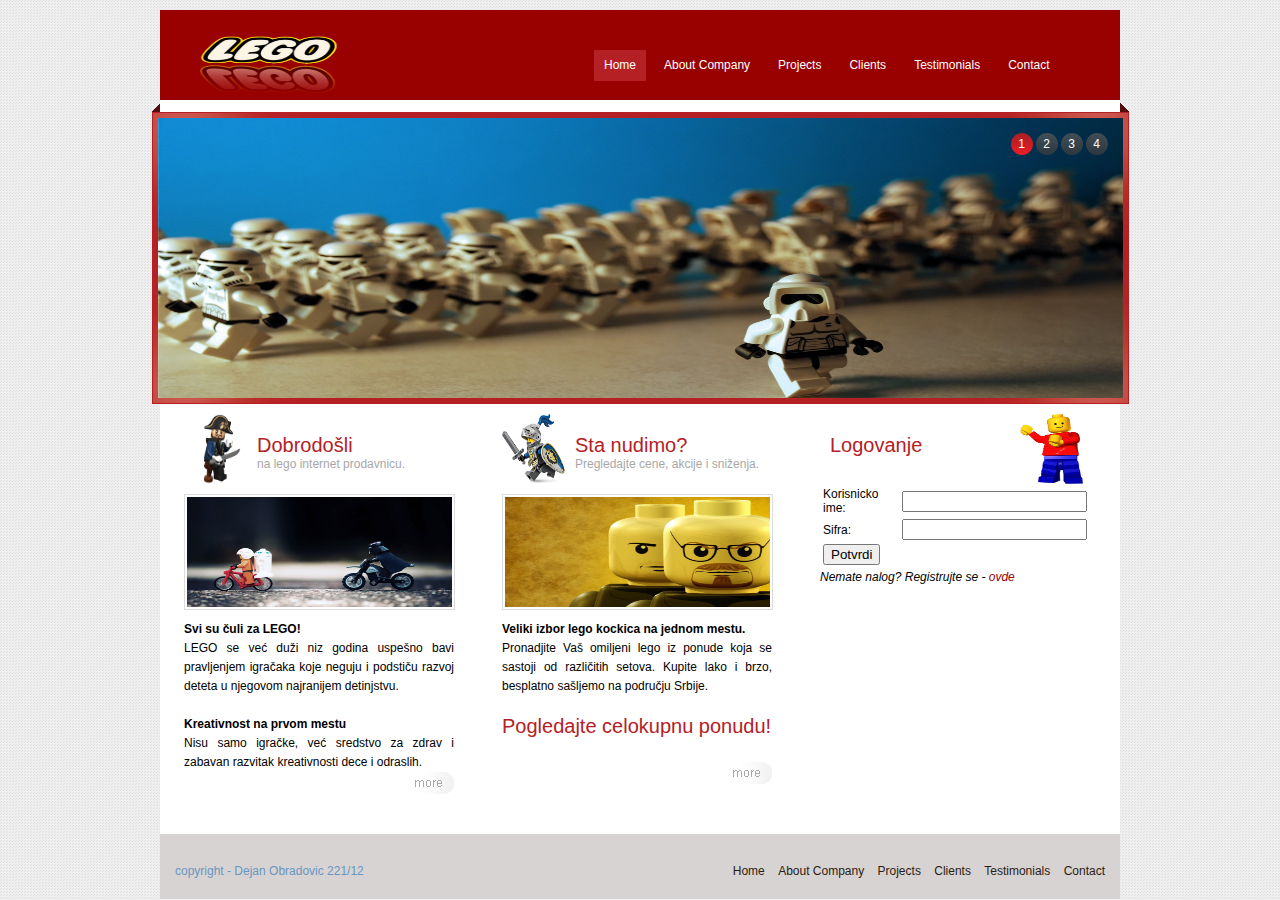
<file: index.html>
<!DOCTYPE html PUBLIC "-//W3C//DTD XHTML 1.0 Transitional//EN" "http://www.w3.org/TR/xhtml1/DTD/xhtml1-transitional.dtd">
<html xmlns="http://www.w3.org/1999/xhtml">
<head>
<meta http-equiv="Content-Type" content="text/html; charset=utf-8" />
<title>Lego</title>
<link rel="stylesheet" type="text/css" href="style.css" media="screen" />
<script type="text/javascript" src="js/jquery.core.js"></script>
<script type="text/javascript" src="js/jquery.superfish.js"></script>
<script type="text/javascript" src="js/jquery.jcarousel.pack.js"></script>
<script type="text/javascript" src="js/jquery.easing.js"></script>
<script type="text/javascript" src="js/jquery.scripts.js"></script>
</head>

<body>
<div id="wrap">
    <div class="top_corner"></div>
    <div id="main_container">
    
        <div id="header">
            <div id="logo"><a href="index.html"><img src="images/lego1.png" alt="" title="" height="80" width="180" /></a></div>
            
            
            
            <div id="menu">
                <ul>                                                                                            
                    <li><a class="current" href="index.html" title="">Home</a></li>
                    <li><a href="about.html" title="">About Company</a></li>
                    <li><a href="#" title="">Projects</a></li>
                    <li><a href="#" title="">Clients</a></li>
                    <li><a href="#" title="">Testimonials</a></li>
                    <li><a href="contact.html" title="">Contact</a></li>
                </ul>
            </div>
            
        
        </div>
        
        
        <div class="middle_banner">               
           
<div class="featured_slider">
      	<!-- begin: sliding featured banner -->
         <div id="featured_border" class="jcarousel-container">
            <div id="featured_wrapper" class="jcarousel-clip">
               <ul id="featured_images" class="jcarousel-list">
                  <li><img src="images/lego15.jpg" width="965" height="308" alt="Truperi" /></li>
                  <li><img src="images/l.png" width="965" height="308" alt="Lego" /></li>
                  <li><img src="images/lego13.jpg" width="965" height="308" alt="Lego" /></li>
                  <li><img src="images/lego6.jpg" width="965" height="308" alt="Truperi" /></li>
               </ul>
            </div>
       
            <ul id="featured_buttons" class="clear_fix">
               <li>1</li>
               <li>2</li>
               <li>3</li>
               <li>4</li>
            </ul>
         </div>
         <!-- end: sliding featured banner -->
</div>
          
        
        
        </div><!---------------------------------end of middle banner-------------------------------->
        
        
        <div class="center_content">
        
        
         
        <div class="home_section_left">
            <img src="images/gusar.png" alt="gusar" title="" class="home_section_icon" border="0" height="70">
                            
                <h2 class="home_title">Dobrodošli</h2>
                <div class="home_subtitle">na lego internet prodavnicu.</div>
    
                <div class="home_section_thumb">
                <img src="images/lego2.jpg" alt="starwars" title="" border="0" height="110" width="265">
                </div>
                <p><span>Svi su čuli za LEGO!</span><br>
               LEGO se već duži niz godina uspešno bavi pravljenjem igračaka koje neguju i podstiču razvoj deteta u njegovom najranijem detinjstvu.
                <br> <br>
                <span>Kreativnost na prvom mestu</span><br>
                Nisu samo igračke, već sredstvo za zdrav i zabavan razvitak kreativnosti dece i odraslih. 
                </p>
                <a href="" class="more"><img src="images/more.gif" alt="" title="" border="0"></a>
        <div class="clear"></div>
        </div>
        
        
        <div class="home_section_left">
            <img src="images/vitez.png" alt="" title="" class="home_section_icon" border="0" height="70">
                            
                <h2 class="home_title">Sta nudimo?</h2>
                <div class="home_subtitle">Pregledajte cene, akcije i sniženja.</div>
    
                <div class="home_section_thumb">
                <img src="images/lego5.jpg" alt="" title="" border="0" height="110" width="265">
                </div>
                <p><span>Veliki izbor lego kockica na jednom mestu.</span><br>
                Pronadjite Vaš omiljeni lego iz ponude koja se sastoji od različitih setova. Kupite lako i brzo, besplatno sašljemo na području Srbije.
				<br> <br>
                <span><h2>Pogledajte celokupnu ponudu!</h2></span>
               
                </p>
				<br>
                <a href="" class="more"><img src="images/more.gif" alt="" title="" border="0"></a>
        <div class="clear"></div>
        </div>
        
        <div class="home_section_left">
            
                            
                <h2 class="home_title">Logovanje</h2>
				<img src="images/faca.png" alt="" title="" class="home_section_icon" border="0" height="70">
               
				
                <div id="forma">
				<form>
				<table>
					
					<tr><td>Korisnicko ime:</td><td><input type="text" name="tbIme" id="tbIme"></td></tr>
					<tr><td>Sifra:</td><td><input type="password"></td></tr>
					<tr colspan='2'><td><input type="button" value="Potvrdi"></td></tr>
				</table>
				<p><i>Nemate nalog? Registrujte se - <a href="">ovde</a></i></p>
				</form>
				</div>
        <div class="clear"></div>
        </div>
        
            
        
        
        
   
        
        <div class="clear"></div>
        </div>
        
        <div class="footer">
        	<div class="copyright">copyright - Dejan Obradovic 221/12</div>
        
        	<div class="footer_links">
                <a class="current" href="index.html" title="">Home</a>
                <a href="#" title="">About Company</a>
                <a href="#" title="">Projects</a>
                <a href="#" title="">Clients</a>
                <a href="#" title="">Testimonials</a>
                <a href="contact.html" title="">Contact</a>            
            </div>
        </div>
      
      
    
    </div>
</div>
</body>
</html>
</file>
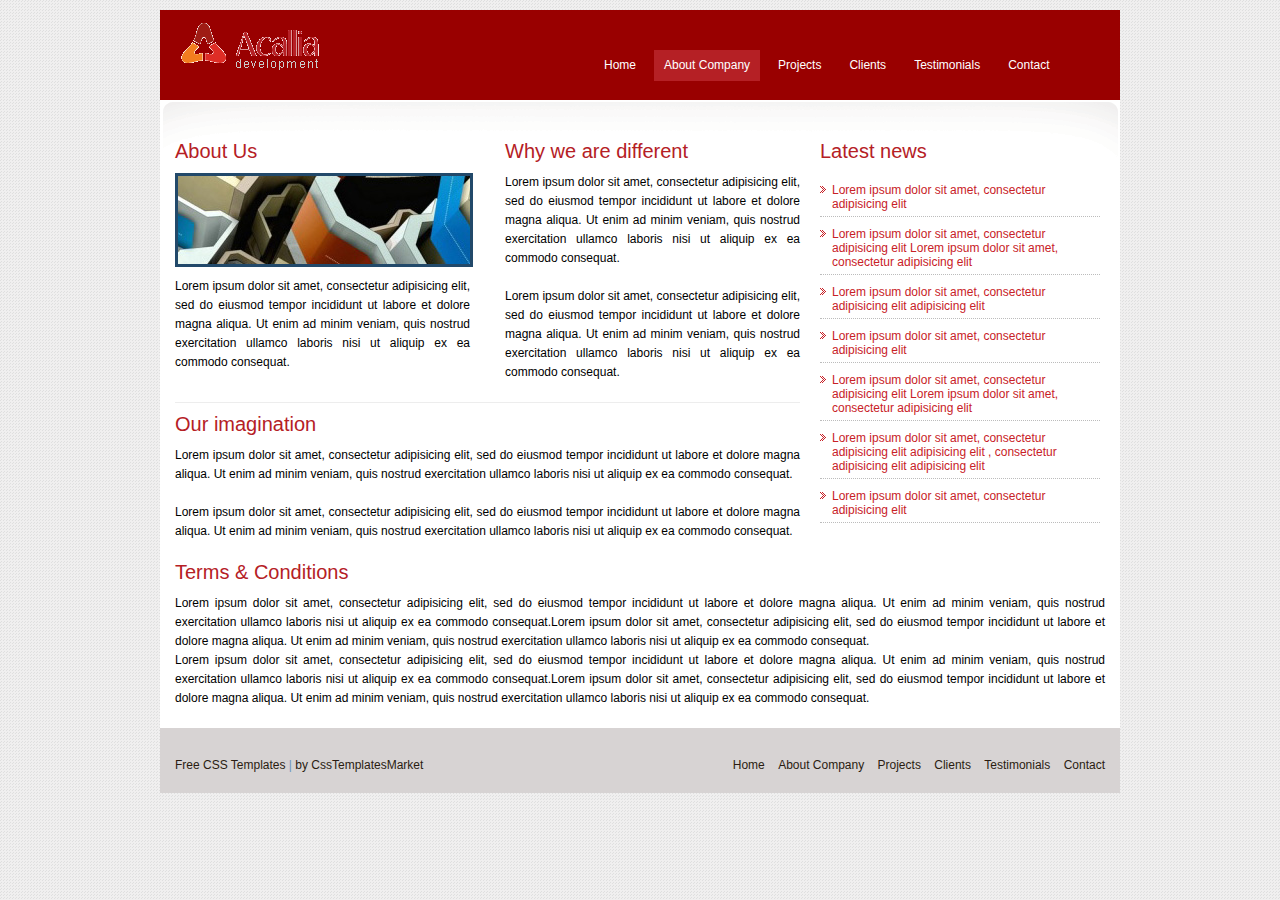
<file: about.html>
<!DOCTYPE html PUBLIC "-//W3C//DTD XHTML 1.0 Transitional//EN" "http://www.w3.org/TR/xhtml1/DTD/xhtml1-transitional.dtd">
<html xmlns="http://www.w3.org/1999/xhtml">
<head>
<meta http-equiv="Content-Type" content="text/html; charset=utf-8" />
<title>Acalia Development | Free CSS Template | Csstemplatesmarket.com</title>
<link rel="stylesheet" type="text/css" href="style.css" media="screen" />
<script type="text/javascript" src="js/jquery.core.js"></script>
<script type="text/javascript" src="js/jquery.superfish.js"></script>
<script type="text/javascript" src="js/jquery.jcarousel.pack.js"></script>
<script type="text/javascript" src="js/jquery.easing.js"></script>
<script type="text/javascript" src="js/jquery.scripts.js"></script>
</head>

<body>
<div id="wrap">
    <div class="top_corner"></div>
    <div id="main_container">
    
        <div id="header">
            <div id="logo"><a href="index.html"><img src="images/logo.gif" alt="" title="" border="0" /></a></div>
            
            <a href="make-a-donation.html" class="make_donation"></a>
            
            <div id="menu">
                <ul>                                                                                            
                    <li><a href="index.html" title="">Home</a></li>
                    <li><a class="current" href="about.html" title="">About Company</a></li>
                    <li><a href="#" title="">Projects</a></li>
                    <li><a href="#" title="">Clients</a></li>
                    <li><a href="#" title="">Testimonials</a></li>
                    <li><a href="contact.html" title="">Contact</a></li>
                </ul>
            </div>
            
        
        </div>
          
        <div class="center_content_pages">
        
        
        <div class="left_content">
        
        	<div class="left_block">
            	<h2>About Us</h2>
                <img src="images/pic.jpg" alt="" title="" border="0" class="pic" />
            	<p>
Lorem ipsum dolor sit amet, consectetur adipisicing elit, sed do eiusmod tempor incididunt ut labore et dolore magna aliqua. Ut enim ad minim veniam, quis nostrud exercitation ullamco laboris nisi ut aliquip ex ea commodo consequat.
                </p>            
            </div>
            
            <div class="left_block">
            	<h2>Why we are different </h2>
                <p>
Lorem ipsum dolor sit amet, consectetur adipisicing elit, sed do eiusmod tempor incididunt ut labore et dolore magna aliqua. Ut enim ad minim veniam, quis nostrud exercitation ullamco laboris nisi ut aliquip ex ea commodo consequat.
<br /><br />
Lorem ipsum dolor sit amet, consectetur adipisicing elit, sed do eiusmod tempor incididunt ut labore et dolore magna aliqua. Ut enim ad minim veniam, quis nostrud exercitation ullamco laboris nisi ut aliquip ex ea commodo consequat.

                </p>
            </div>
            
            
            <div class="block_wide">
                <h2>Our imagination </h2>
                
                <p>
Lorem ipsum dolor sit amet, consectetur adipisicing elit, sed do eiusmod tempor incididunt ut labore et dolore magna aliqua. Ut enim ad minim veniam, quis nostrud exercitation ullamco laboris nisi ut aliquip ex ea commodo consequat.
<br /><br />
Lorem ipsum dolor sit amet, consectetur adipisicing elit, sed do eiusmod tempor incididunt ut labore et dolore magna aliqua. Ut enim ad minim veniam, quis nostrud exercitation ullamco laboris nisi ut aliquip ex ea commodo consequat.

                </p>

            
            
            </div>
        
        
        </div>
        
        
            <div class="right_block">
            	<h2>Latest news</h2>
                
                <div class="home_news">
                <a href="#">Lorem ipsum dolor sit amet, consectetur adipisicing elit</a>
                <a href="#">Lorem ipsum dolor sit amet, consectetur adipisicing elit Lorem ipsum dolor sit amet, consectetur adipisicing elit</a>
                <a href="#">Lorem ipsum dolor sit amet, consectetur adipisicing elit adipisicing elit</a>
                <a href="#">Lorem ipsum dolor sit amet, consectetur adipisicing elit</a>
                <a href="#">Lorem ipsum dolor sit amet, consectetur adipisicing elit Lorem ipsum dolor sit amet, consectetur adipisicing elit</a>
                <a href="#">Lorem ipsum dolor sit amet, consectetur adipisicing elit adipisicing elit , consectetur adipisicing elit adipisicing elit</a>
                <a href="#">Lorem ipsum dolor sit amet, consectetur adipisicing elit</a>
                </div>

                
                
            </div>
            
            
			<div class="wide_content">
            	<h2>Terms &amp; Conditions</h2>
<p>
Lorem ipsum dolor sit amet, consectetur adipisicing elit, sed do eiusmod tempor incididunt ut labore et dolore magna aliqua. Ut enim ad minim veniam, quis nostrud exercitation ullamco laboris nisi ut aliquip ex ea commodo consequat.Lorem ipsum dolor sit amet, consectetur adipisicing elit, sed do eiusmod tempor incididunt ut labore et dolore magna aliqua. Ut enim ad minim veniam, quis nostrud exercitation ullamco laboris nisi ut aliquip ex ea commodo consequat.
</p>
<p>
Lorem ipsum dolor sit amet, consectetur adipisicing elit, sed do eiusmod tempor incididunt ut labore et dolore magna aliqua. Ut enim ad minim veniam, quis nostrud exercitation ullamco laboris nisi ut aliquip ex ea commodo consequat.Lorem ipsum dolor sit amet, consectetur adipisicing elit, sed do eiusmod tempor incididunt ut labore et dolore magna aliqua. Ut enim ad minim veniam, quis nostrud exercitation ullamco laboris nisi ut aliquip ex ea commodo consequat.
</p>            
            </div> 
            
   
        
        <div class="clear"></div>
        </div>
        
        <div class="footer">
        	<div class="copyright"><a href="http://csstemplatesmarket.com/" target="_blank">Free CSS Templates</a> | <a href="http://csstemplatesmarket.com/" target="_blank">by CssTemplatesMarket</a></div>
        
        	<div class="footer_links">
                <a class="current" href="index.html" title="">Home</a>
                <a href="#" title="">About Company</a>
                <a href="#" title="">Projects</a>
                <a href="#" title="">Clients</a>
                <a href="#" title="">Testimonials</a>
                <a href="contact.html" title="">Contact</a>            
            </div>
        </div>
      
      
    
    </div>
</div>
</body>
</html>
</file>
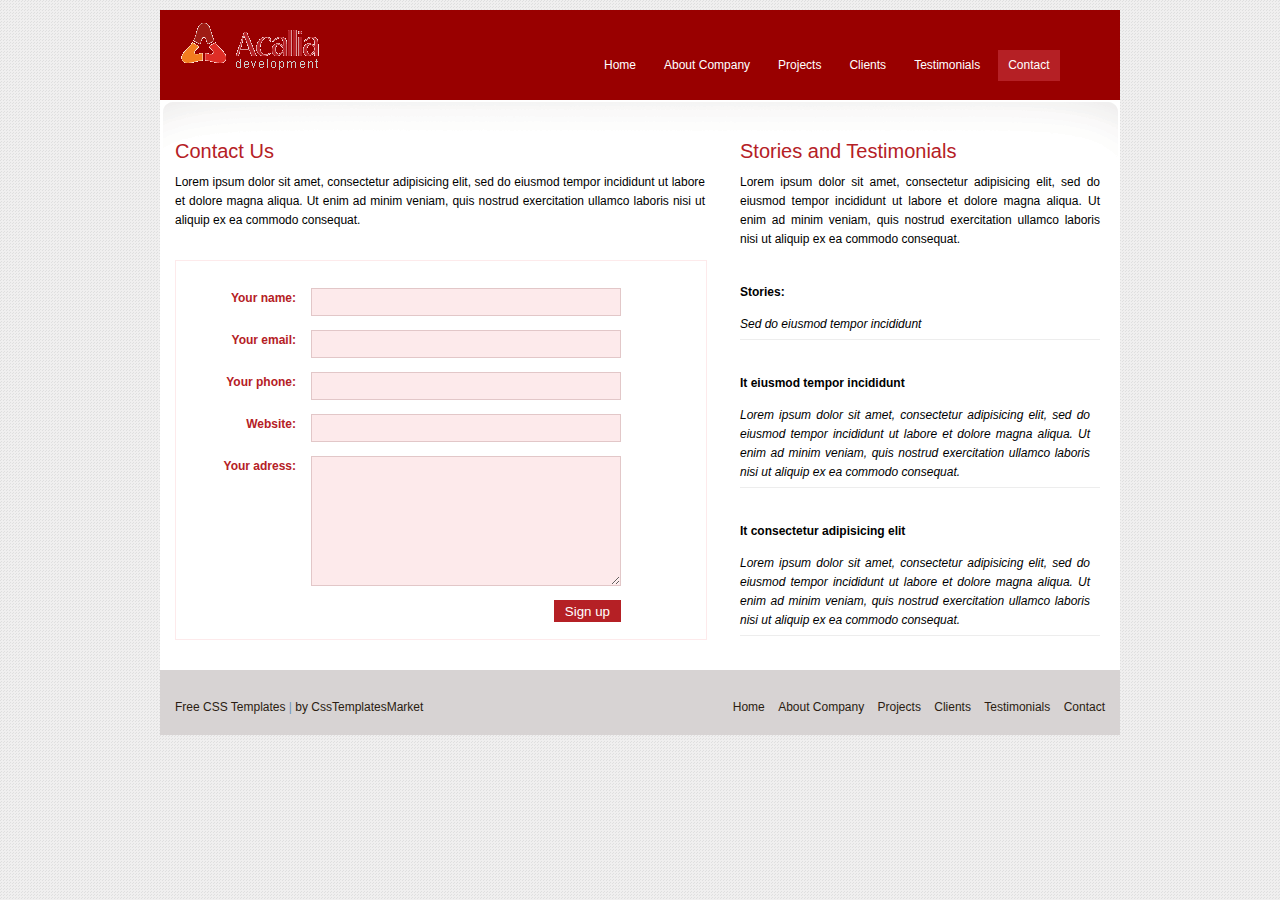
<file: contact.html>
<!DOCTYPE html PUBLIC "-//W3C//DTD XHTML 1.0 Transitional//EN" "http://www.w3.org/TR/xhtml1/DTD/xhtml1-transitional.dtd">
<html xmlns="http://www.w3.org/1999/xhtml">
<head>
<meta http-equiv="Content-Type" content="text/html; charset=utf-8" />
<title>Acalia Development | Free CSS Template | Csstemplatesmarket.com</title>
<link rel="stylesheet" type="text/css" href="style.css" media="screen" />
<script type="text/javascript" src="js/jquery.core.js"></script>
<script type="text/javascript" src="js/jquery.superfish.js"></script>
<script type="text/javascript" src="js/jquery.jcarousel.pack.js"></script>
<script type="text/javascript" src="js/jquery.easing.js"></script>
<script type="text/javascript" src="js/jquery.scripts.js"></script>
</head>

<body>
<div id="wrap">
    <div class="top_corner"></div>
    <div id="main_container">
    
        <div id="header">
            <div id="logo"><a href="index.html"><img src="images/logo.gif" alt="" title="" border="0" /></a></div>
            
            <a href="make-a-donation.html" class="make_donation"></a>
            
            <div id="menu">
                <ul>                                                                                            
                    <li><a href="index.html" title="">Home</a></li>
                    <li><a href="about.html" title="">About Company</a></li>
                    <li><a href="#" title="">Projects</a></li>
                    <li><a href="#" title="">Clients</a></li>
                    <li><a href="#" title="">Testimonials</a></li>
                    <li><a class="current" href="contact.html" title="">Contact</a></li>
                </ul>
            </div>
            
        
        </div>
        
        
        <div class="center_content_pages">
        
              <div class="financial-application-form">
             <h2>Contact Us</h2>
             
             <p>
Lorem ipsum dolor sit amet, consectetur adipisicing elit, sed do eiusmod tempor incididunt ut labore et dolore magna aliqua. Ut enim ad minim veniam, quis nostrud exercitation ullamco laboris nisi ut aliquip ex ea commodo consequat.

             </p>
             
                <div class="form">
                    <div class="form_row">
                    <label>Your name:</label>
                    <input type="text" name="" class="main_input" />
                    </div>
                    
                    <div class="form_row">
                    <label>Your email:</label>
                    <input type="text" name="" class="main_input" />
                    </div> 
                    
                    <div class="form_row">
                    <label>Your phone:</label>
                    <input type="text" name="" class="main_input" />
                    </div> 
                    
                    <div class="form_row">
                    <label>Website:</label>
                    <input type="text" name="" class="main_input" />
                    </div>  
                      
                    <div class="form_row">
                    <label>Your adress:</label>
                    <textarea class="main_textarea"></textarea>
                    </div> 
                    
                        
                    <div class="form_row">
                     <input type="submit" name="" class="submit" value="Sign up" />
                    </div>
                
                </div>
             </div>
            
             <div class="testimonials">
                    <h2>Stories and Testimonials </h2>
                    <p>
Lorem ipsum dolor sit amet, consectetur adipisicing elit, sed do eiusmod tempor incididunt ut labore et dolore magna aliqua. Ut enim ad minim veniam, quis nostrud exercitation ullamco laboris nisi ut aliquip ex ea commodo consequat.
                    </p>
                    
                    <div class="testbox">
                    <h4>Stories:  </h4>
                    <p>
                    Sed do eiusmod tempor incididunt
                    </p>
                    </div>
                    
                    <div class="testbox">
                    <h4>It eiusmod tempor incididunt</h4>
                    <p>
Lorem ipsum dolor sit amet, consectetur adipisicing elit, sed do eiusmod tempor incididunt ut labore et dolore magna aliqua. Ut enim ad minim veniam, quis nostrud exercitation ullamco laboris nisi ut aliquip ex ea commodo consequat.
                    </p>
                    </div>             
                    <div class="testbox">
                    <h4>It consectetur adipisicing elit</h4>
                    <p>
Lorem ipsum dolor sit amet, consectetur adipisicing elit, sed do eiusmod tempor incididunt ut labore et dolore magna aliqua. Ut enim ad minim veniam, quis nostrud exercitation ullamco laboris nisi ut aliquip ex ea commodo consequat.
                    </p>
                    </div>               
                    
             </div>
        
        
        
   
        
        <div class="clear"></div>
        </div>
        
        <div class="footer">
        	<div class="copyright"><a href="http://csstemplatesmarket.com/" target="_blank">Free CSS Templates</a> | <a href="http://csstemplatesmarket.com/" target="_blank">by CssTemplatesMarket</a></div>
        
        	<div class="footer_links">
                <a class="current" href="index.html" title="">Home</a>
                <a href="#" title="">About Company</a>
                <a href="#" title="">Projects</a>
                <a href="#" title="">Clients</a>
                <a href="#" title="">Testimonials</a>
                <a href="contact.html" title="">Contact</a>            
            </div>
        </div>
      
      
    
    </div>
</div>
</body>
</html>
</file>
<file: style.css>
body {
background:url(images/bg.gif) repeat;
margin:0px;
padding:0px;
font-size:12px;
font-family:Arial, Helvetica, sans-serif;
color:#000;
}
p{
text-align:justify;
line-height:19px;
padding:0px;
margin:0px;
}
h2{
padding:0px 0 10px 0; margin:0px; color:#B52025; font-size:20px; font-weight:normal;
}
.clear{
clear:both;
}
#wrap{
width:977px;
margin:10px auto auto auto;
}

#main_container{
width:977px;
background:url(images/center_bg_repeat.gif) repeat-y center;
}
#header{
width:960px;
margin:auto;
height:90px;
background:#990000;

}
#logo{
padding:10px 0 0 20px;
float:left;

}
#forma a{
text-decoration:none;
color:#990000;
}
#artikli{
width:960px;
clear:both;
margin:auto;
padding:10px 0 20px 0;
background:white;
text-align:center;

}
.artikal{height:230px;
width:200px;
float:left;
padding:0px 60px 0px;
background:white;
}

.slika img{

width:200px;
height:200px;
}
#forma1{

margin-left:37%;
}
#ap{
width:600px;
height:200px;
background:black;
margin-left:18%;
}
#noviartikal{
width:600px;
height:200px;
background:yellow;
margin-left:18%;
}
#admin{

margin-left:30%;
}

#strana {
text-align:center;
}
.main{
text-align:center;
margin-left:40%;
}
.fancybox{
padding:50px;
}
/*----------------------menu-------------------------*/
#menu{
width:530px;
float:right;
padding:40px 0 0 0;
}
#menu ul{
list-style:none;padding:0px;margin:0px;display:block;
}
#menu ul li{
list-style:none;display:inline;float:left;width:auto;padding:0px;font-size:12px;
}
#menu ul li a{
float:left;text-decoration:none;padding:0px 10px 0 10px; margin:0px 4px 0 4px;color:#000;text-align:center; height:31px; line-height:31px;color:white;
}
#menu ul li a:hover{
background-color:#b52025;color:#fff;
}
#menu ul li a.current{
float:left;text-decoration:none;padding:0px 10px 0 10px; margin:0px 4px 0 4px;color:#fff;text-align:center; height:31px; line-height:31px; background-color:#b52025;
}

/*-----------------middle_banner----------------------------*/
.middle_banner{
width:977px;
height:304px;
background:url(images/middle_banner_bg.gif) no-repeat center;

}
/*----------------------slider---------------------------*/
.featured_slider { width:965px; margin:auto; float:left; margin:18px 0 0 6px; }
ul, li{
padding:0px;
margin:0px;
list-style:none;
}
/** ----------------------------------------------------- **/
#featured_border { position: relative; border: none; padding:0px; height:280px; margin: 0px; }
#featured_wrapper { position: relative; width: 100%; height: 100%; overflow: hidden; }
#featured_images { position: absolute; left: 0; top: 0; }
#featured_images li { float: left; }
#featured_positioner_desc { width:965px; height: 280px; position: absolute; top: 0px; left: 0px; }
#featured_wrapper_desc { width: 100%; height:280px; position: relative; overflow: hidden; }
#featured_desc { position: absolute; left: 0; bottom: 0;  padding:0px; margin:0px; }
#featured_desc li { width: 965px; float: left;padding:0px; margin:0px; }
#featured_desc li div { margin:0px 0 0px 0px; padding:10px; width:945px;  background: url(images/featured-desc-bg.png); }
#featured_desc li h2 {
color:#FFFFFF;
font-size:18px;
padding:0px 0 5px 0;
margin:0px; 
}
#featured_desc li p {
color:#FFFFFF;
font-size:12px;
padding:0px 0 10px 0;
margin:0px;
line-height:18px;
}

#featured_buttons { position: absolute; top: 15px; right: 15px; width: auto; padding:0; list-style:none;}
#featured_buttons li { width: 22px; height: 22px; background: url(images/featured-button-off.png); float: left; margin-left: 3px; text-align:center; font-size:12px; color:#FFFFFF; line-height:22px; cursor: pointer; }
#featured_buttons li.clicked { background: url(images/featured-button-on.png); }
/**/


/*-------------------------------*/
.center_content{
width:960px;
clear:both;
margin:auto;
padding:10px 0 20px 0;
background:white;
}
.center_content_pages{
width:960px;
clear:both;
margin:auto;
padding:20px 0 20px 0;
background:url(images/center_bg_pages.gif) no-repeat center top;
}
.home_section_left{
width:270px;
height:auto;
float:left;
margin:0 14px 0 14px;
padding:0 10px 20px 10px;

}
.home_section_left p{
clear:both;
}
.home_section_left p span{
font-weight:bold;
}
img.home_section_icon{
width:63px;
float:left;
}
h2.home_title{
width:190px;
float:left;
font-size:20px;
padding:20px 0 0px 10px; margin:0px;
color:#B52025;
}
.home_subtitle{
width:190px;
float:left;padding:0px 0 0px 10px; font-size:12px; color:#a7a7a7;
}
.home_section_thumb{
float:left; clear:both;
padding:2px; text-align:center;margin:10px 0 10px 0; border:1px #dcdcdc solid;
}
a.more{
float:right;
}
img.projects{
float:left;
padding:2px;margin:0 10px 0 0; border:1px #dcdcdc solid;
}


.left_content{
width:660px;
float:left;
padding:0;
}
.left_block{
width:295px;
float:left;
padding:20px 20px 10px 15px;
}
.left_block_wide{
width:625px;
float:left;
padding:20px 20px 10px 15px;
}
.financial-application-form{
width:530px;
float:left;
padding:20px 20px 10px 15px;
}
.financial-application-form p{
margin-bottom:30px;
}
.testimonials{
width:360px;
float:right;
padding:20px 20px 0 0;
}
.block_wide{
width:625px;
float:left;
margin:10px 20px 10px 15px;
padding-top:10px;
border-top:1px #ededed solid;
}
.wide_content{
width:930px;
clear:both;
padding:10px 15px 0 15px;
}
.right_block{
width:280px;
float:right;
padding:20px 20px 10px 0;
}
img.pic{
border:3px #22496a solid;
margin:0 0 10px 0;
}
.home_news a{
font-size:12px;
color:#c82127;
text-decoration:none;
border-bottom:1px #bcbcbc dotted;
padding:10px 0 5px 12px;
display:block;
float:left;
background:url(images/arrow.gif) no-repeat left top;
background-position: 0px 13px;
}
.home_news a:hover{
text-decoration:underline;
}
input.newsletter_input{
background-color:#fdeaeb;
border:1px #e2c7c8 solid;
width:193px;
height:18px;
padding:4px;
float:left;
}
form#newsletter{
padding:10px 0 0 0;
}
input.newsletter_submit{
background-color:#b52025;
color:#FFFFFF;
text-align:center;
float:left;
padding:4px 4px 3px 4px;
margin:0 0 0 10px;
border:1px #fdeaeb solid;
cursor:pointer;
}
.testbox{
padding:20px 10px 5px 0;
margin:0;
border-bottom:1px #ededed solid;
}
.testbox p{
font-style:italic;
}



/*-----------------------contact_form-------------------*/
.form{
width:500px;
height:auto;
float:left;
padding:20px 10px 10px 20px;
border:1px #fdeaeb solid;
}
.form_row{
width:425px;
float:left;
clear:both;
padding:7px 0 7px 0;
}
label{
width:100px;
float:left;
padding:3px 15px 0 0;
color:#b52025;
text-align:right;
font-weight:bold;
}
input.main_input{
background-color:#fdeaeb;
border:1px #e2c7c8 solid;
width:300px;
height:18px;
padding:4px;
float:left;
}
textarea.main_textarea{
background-color:#fdeaeb;
border:1px #e2c7c8 solid;
width:300px;
height:120px;
padding:4px;
float:left;
}
input.submit{
background-color:#b52025;
color:#FFFFFF;
text-align:center;
float:right;
padding:3px 10px 2px 10px;
margin:0px 0 0 0;
border:1px #b52025 solid;
cursor:pointer;
}
/*-----------------------------footer------------------*/
.footer{
clear:both;
width:960px;
margin:auto;
background:#D7D3D3;
height:65px;
}
.copyright{
float:left;
padding:30px 0 0 15px;
color:#6996c0;
}
.copyright a{
color: #2A1C11;
text-decoration:none;
}
.footer_links{
float:right;
padding:30px 15px 0 0;
}
.footer_links a{
text-decoration:none;
color: #2A1C11;
padding-left:10px;
}
.footer_links a:hover{
text-decoration:underline;
color: #2A1C11;
}
</file>
